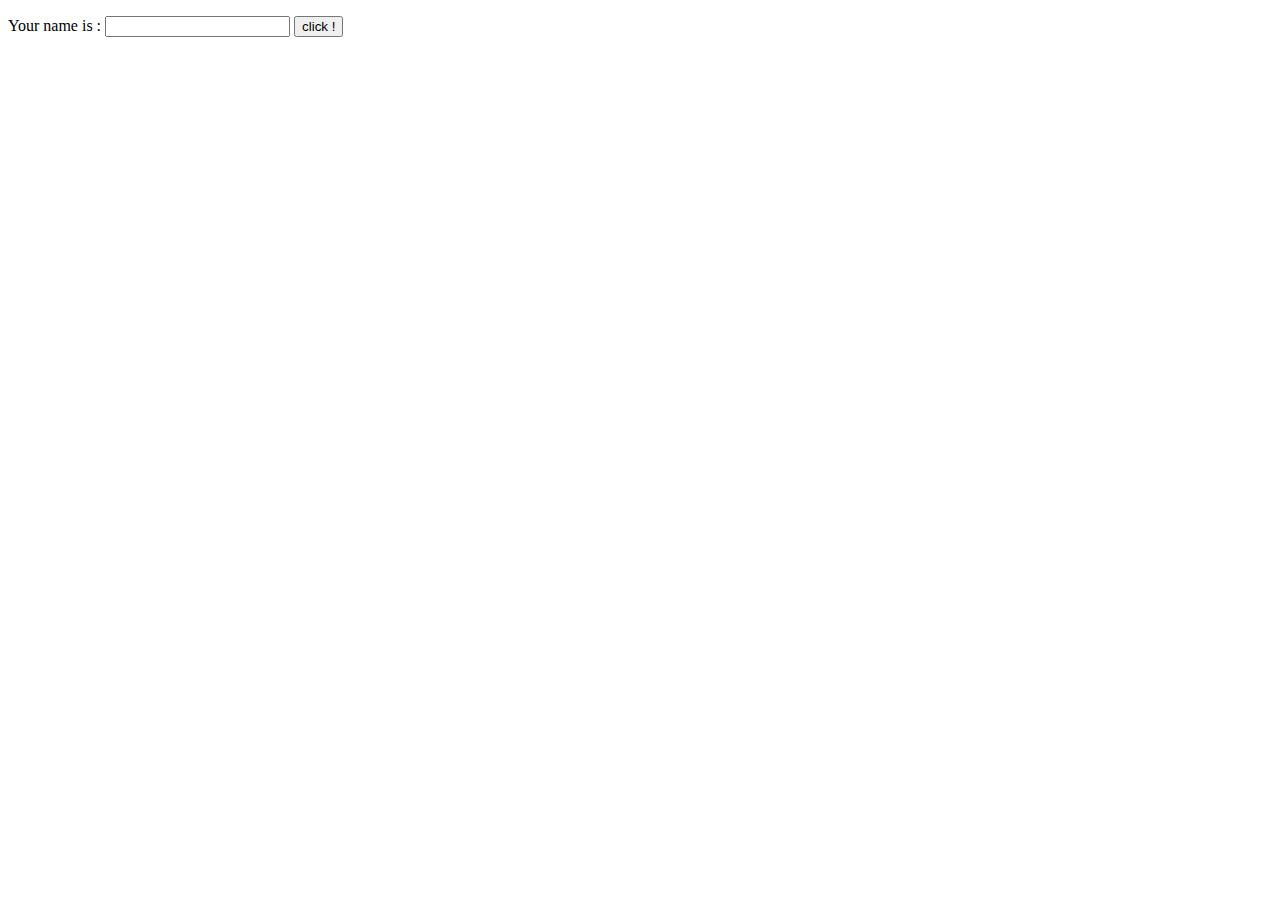
<file: BrythonMobile.Android/Assets/index.html>
<!DOCTYPE html>
<html>
    <head>
        <title>Hello world</title>
        <meta charset="utf-8">
        <script src="brython.js"></script>
    
    </head>
    
    <body onload="brython(1)">
    
        <script type="text/python">
        from browser import document, alert
        
        def echo(ev):
            alert("Hello {} !".format(document["zone"].value))
        
        document["test"].bind("click", echo)
        </script>
        <p>Your name is : <input id="zone" autocomplete="off">
        <button id="test">click !</button>
    </body>

</html>
</file>
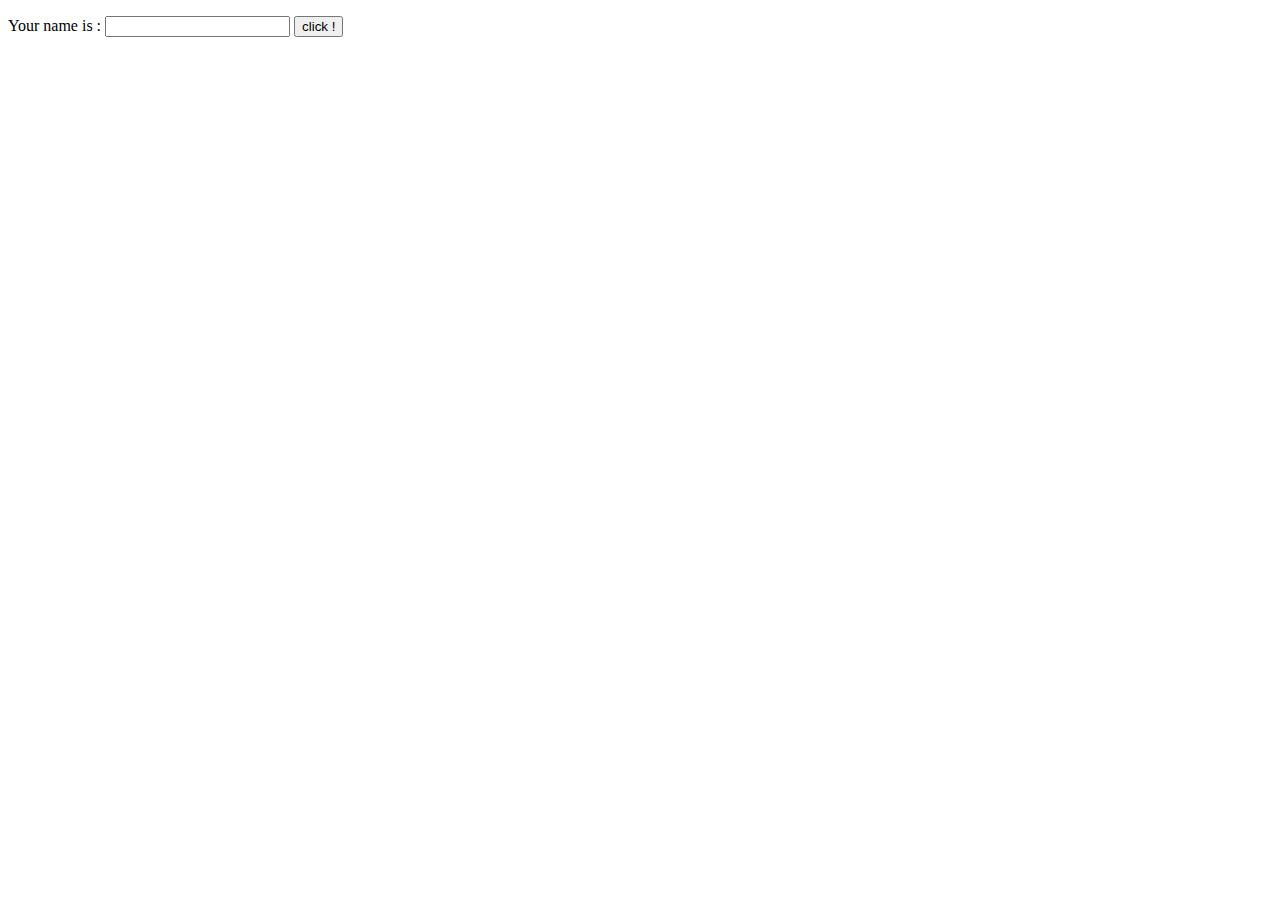
<file: BrythonMobile.iOS/Resources/index.html>
<!DOCTYPE html>
<html>
    <head>
        <title>Hello world</title>
        <meta charset="utf-8">
        <script type="text/javascript" src="brython.js"></script>
    
    </head>
    
    <body onload="brython(1)">
    
        <script type="text/python">
        from browser import document, alert
        
        def echo(ev):
            alert("Hello {} !".format(document["zone"].value))
        
        document["test"].bind("click", echo)
        </script>
        <p>Your name is : <input id="zone" autocomplete="off">
        <button id="test">click !</button>
    </body>

</html>
</file>
